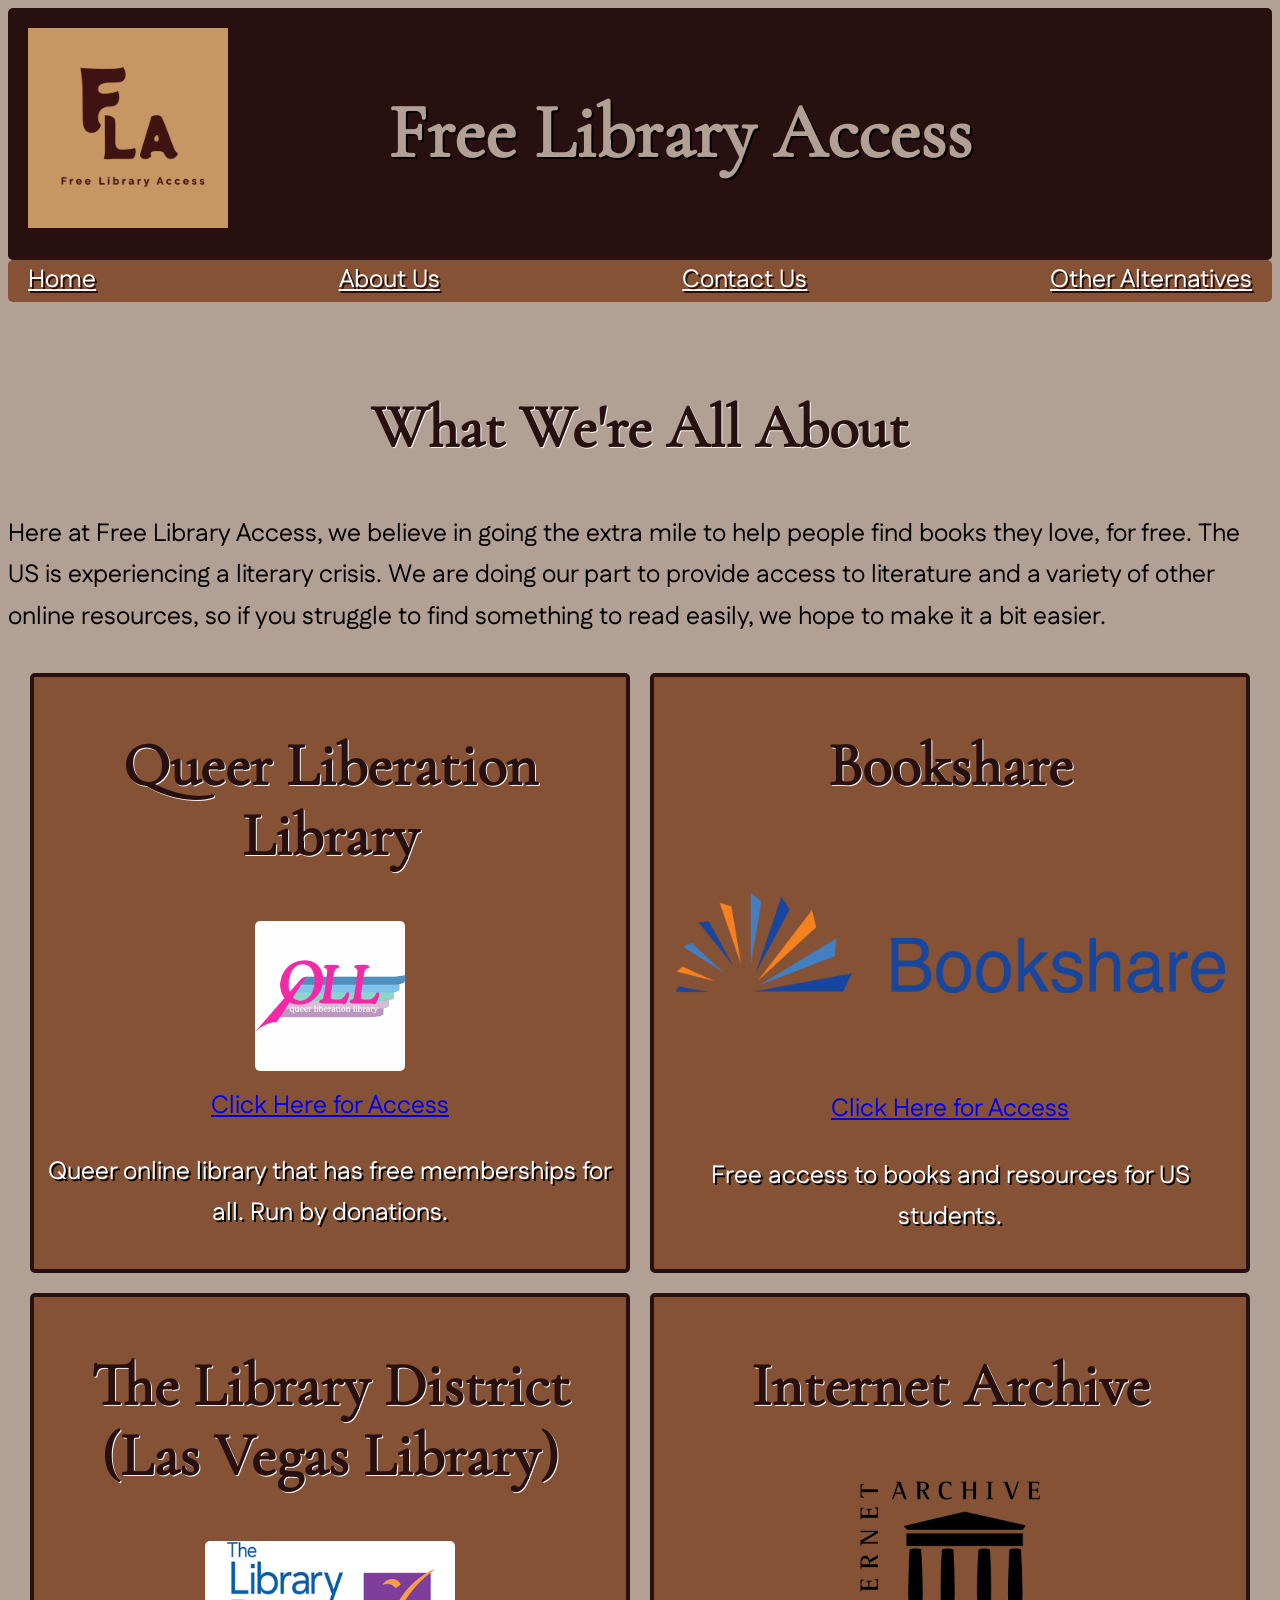
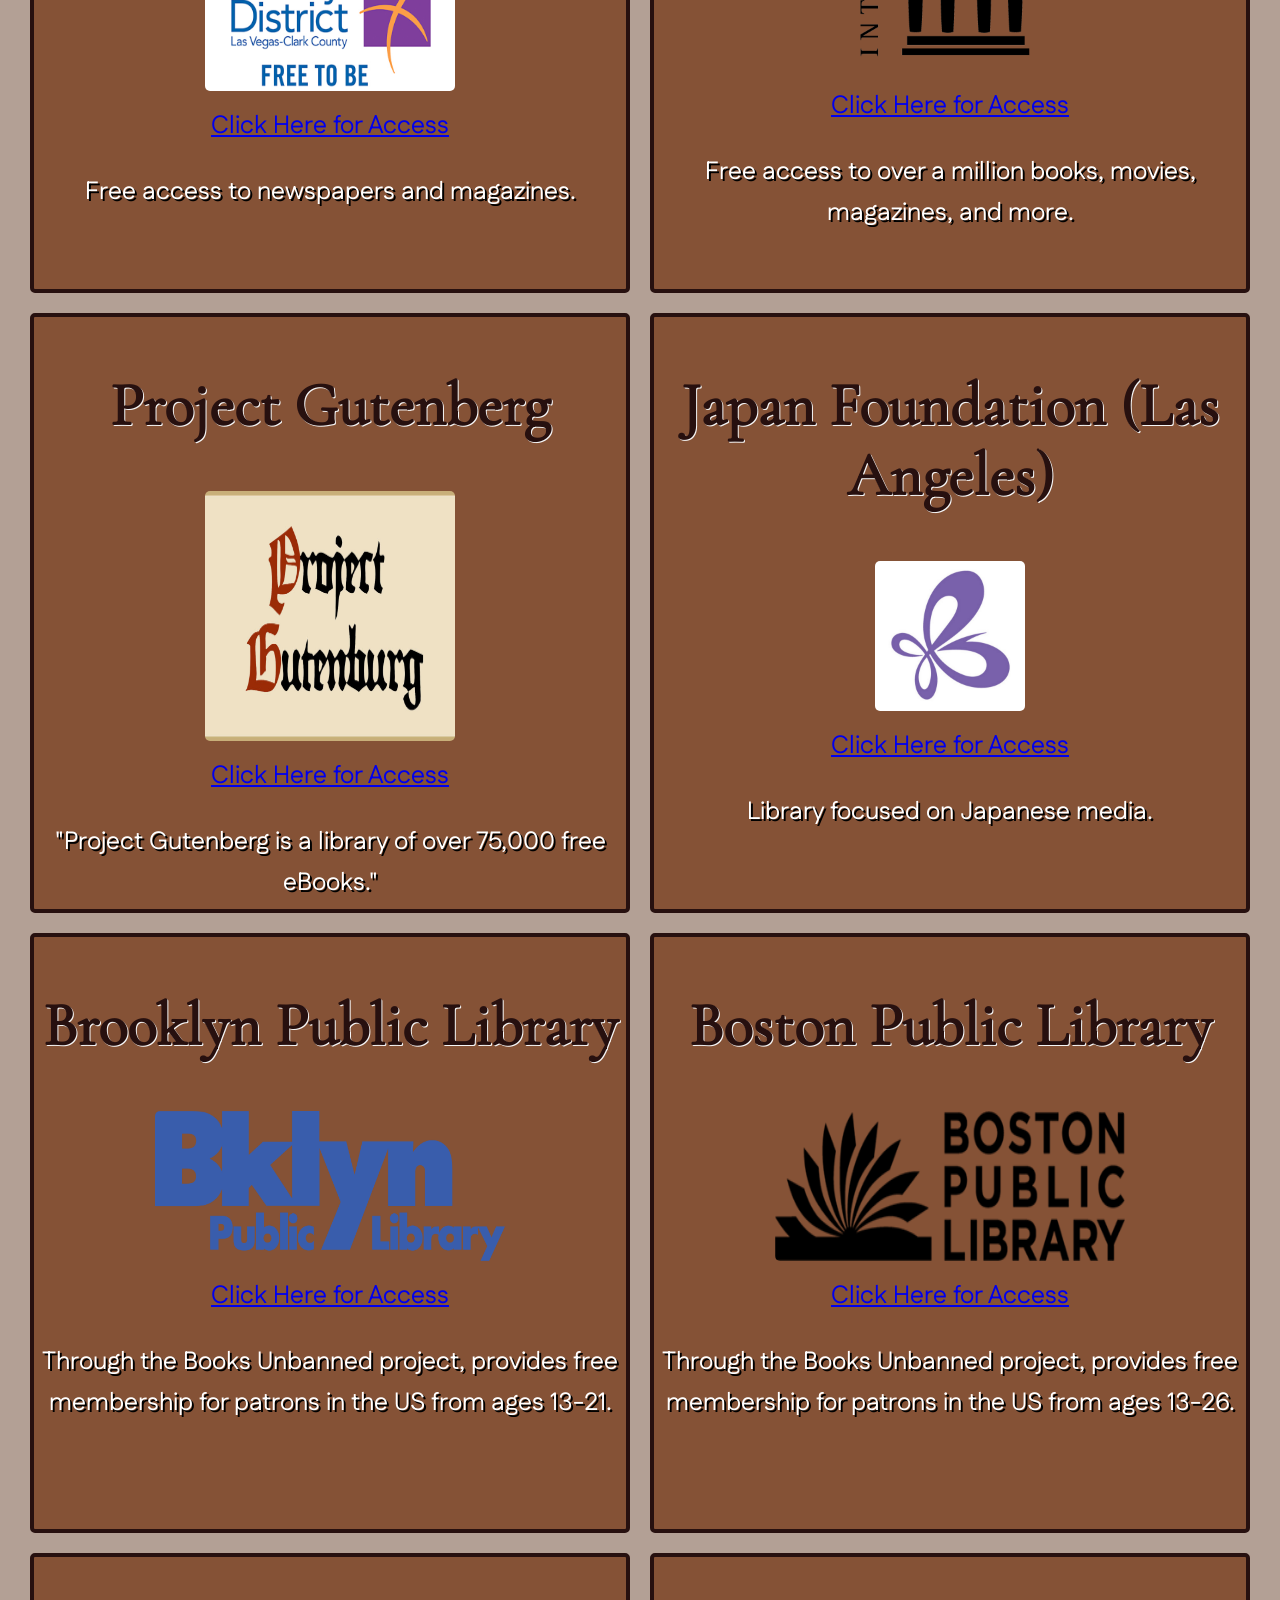
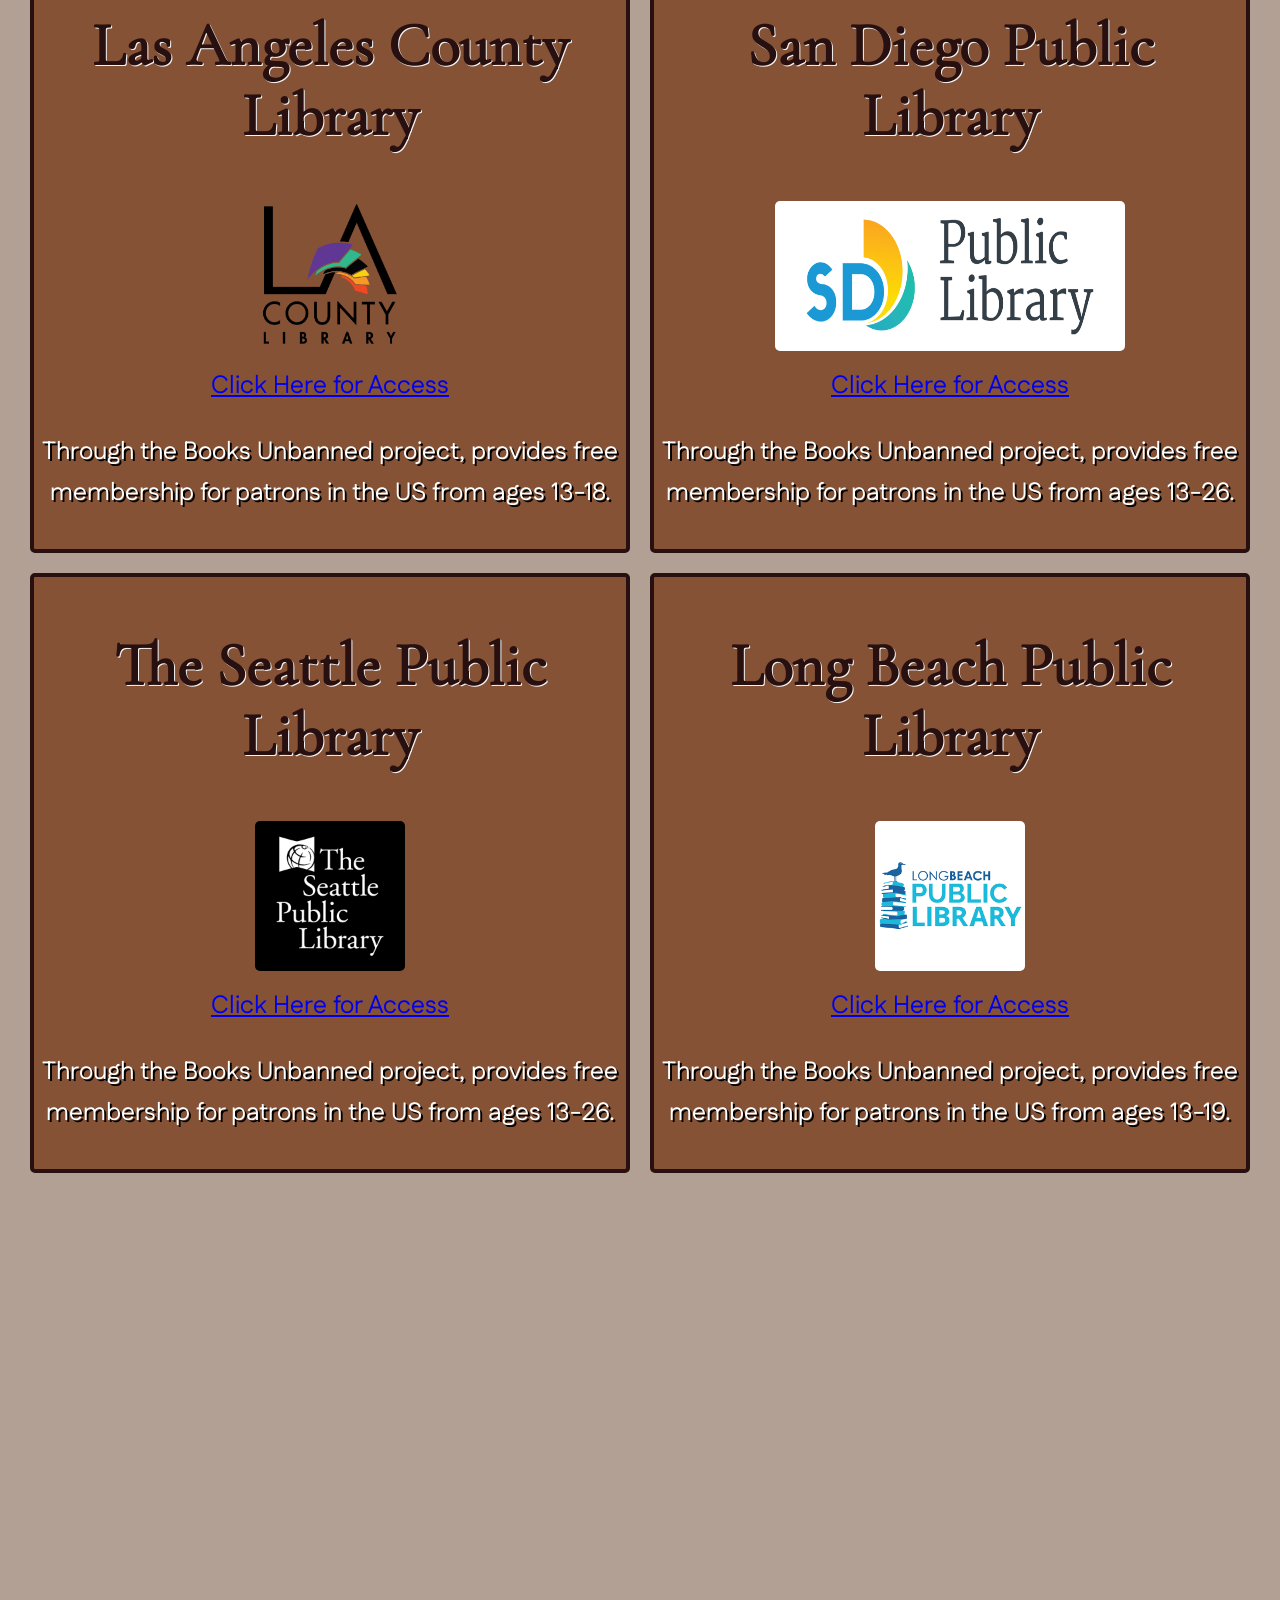
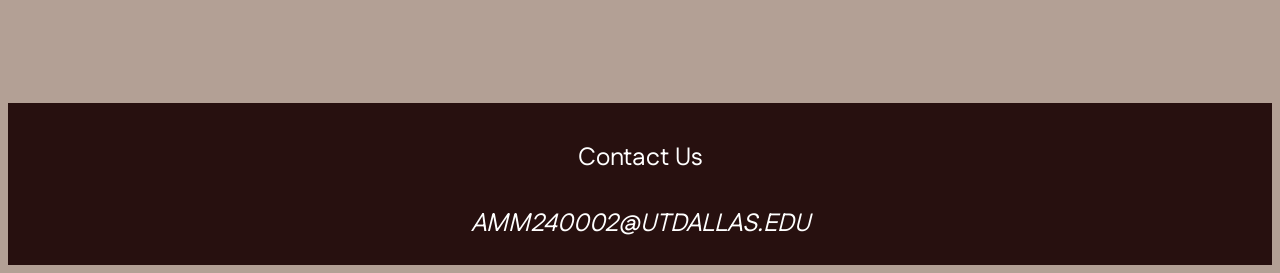
<file: final-project/index.html>
<!doctype html>
<html lang="en">
<head>
  <meta charset="utf-8">
  <meta name="viewport" content="width=device-width, initial-scale=1.0">
  <title>Home - Free Library Access</title>
  <link rel="stylesheet" href="styles.css">
</head>

<body>



 <header>

<div class="logo"><img src="images/logo.png" alt="Company Logo" width="200" height="200"></div>

<h1>Free Library Access</h1>

</header>

<div class="button">
  <a class="button button-primary" href="index.html">Home</a>
  <a class="button" href="about/about.html">About Us</a>
  <a class="button" href="contact/contact.html">Contact Us</a>
  <a class="button" href="alt/alternatives.html">Other Alternatives</a>
</div>


<br>


<h2>What We're All About</h2>

<p>Here at Free Library Access, we believe in going the extra mile to help people find books they love, for free. The US is experiencing a literary crisis. We are doing our part to provide access to literature and a variety of other online resources, so if you struggle to find something to read easily, we hope to make it a bit easier.</p>



<div class="gridContainer">

    <div class="box 1">

      <h2>Queer Liberation Library</h2>

      <img src="images/qll.webp" alt="qll" height="150px" width="150px">

      <br>

      <a href="https://www.queerliberationlibrary.org/">Click Here for Access</a>

<p>Queer online library that has free memberships for all. Run by donations.</p>
    </div>

    <div class="box 2">

      <h2>Bookshare</h2> 

      <br>

 <img src="images/bookshare.png" alt="book" height="100px" width="550px">

      <br>
      <br>
      <br>

<a href="https://www.bookshare.org/global">Click Here for Access</a>

<br>
<p>Free access to books and resources for US students.</p>
    </div>


    <div class="box 3">

      <h2>The Library District (Las Vegas Library)</h2> 

<img src="images/vegas.jpg" alt="vegas" height="150px" width="250px">
      <br>

<a href="https://thelibrarydistrict.org/ecard/">Click Here for Access</a>

<p>Free access to newspapers and magazines.</p>
    </div>

    <div class="box 4">

      <h2>Internet Archive</h2> 

<img src="images/archive.png" alt="archive" height="200px" width="200px">
      <br>

      <a href="https://archive.org/">Click Here for Access</a>

<p>Free access to over a million books, movies, magazines, and more.</p>
    </div>


    <div class="box 5">

      <h2>Project Gutenberg</h2> 

<img src="images/guten.jpg" alt="guten" height="250px" width="250px">

      <br>

      <a href="https://www.gutenberg.org/">Click Here for Access</a>

<p>"Project Gutenberg is a library of over 75,000 free eBooks."</p>

    </div>


    <div class="box 6">

      <h2>Japan Foundation (Las Angeles)</h2> 

<img src="images/japan.jpg" alt="japan" height="150px" width="150px">

      <br>

      <a href="https://www.jflalc.org/libby">Click Here for Access</a>

<p>Library focused on Japanese media.</p>
    </div>    

     <div class="box 7">

      <h2>Brooklyn Public Library</h2> 

<img src="images/brook.png" alt="brook" height="150px" width="350px">

      <br>

      <a href="https://www.bklynlibrary.org/books-unbanned/get-a-card">Click Here for Access</a>

<p>Through the Books Unbanned project, provides free membership for patrons in the US from ages 13-21.</p>
    </div> 

     <div class="box 8">

      <h2>Boston Public Library</h2> 

<img src="images/boston.png" alt="boston" height="150px" width="350px">

      <br>

      <a href="https://www.bpl.org/books-unbanned/">Click Here for Access</a>

<p>Through the Books Unbanned project, provides free membership for patrons in the US from ages 13-26.</p>
    </div> 

     <div class="box 9">

      <h2>Las Angeles County Library</h2> 

<img src="images/la.png" alt="la" height="150px" width="150px">


      <br>

      <a href="https://lacountylibrary.org/books-unbanned/">Click Here for Access</a>

<p>Through the Books Unbanned project, provides free membership for patrons in the US from ages 13-18.</p>
    </div> 

     <div class="box 10">

      <h2>San Diego Public Library</h2>

      <img src="images/san.png" alt="san" height="150px" width="350px">

       <br>

      <a href="https://www.sandiego.gov/public-library/booksunbanned">Click Here for Access</a>

<p>Through the Books Unbanned project, provides free membership for patrons in the US from ages 13-26.</p>
    </div> 

     <div class="box 11">

      <h2>The Seattle Public Library</h2> 

      <img src="images/seattle.png" alt="seattle" height="150px" width="150px">

      <br>

      <a href="https://www.spl.org/programs-and-services/teens/books-unbanned">Click Here for Access</a>

<p>Through the Books Unbanned project, provides free membership for patrons in the US from ages 13-26.</p>
    </div> 

     <div class="box 12">

      <h2>Long Beach Public Library</h2> 

      <img src="images/long.png" alt="long" height="150px" width="150px">


      <br>

      <a href="https://www.longbeach.gov/library/borrow/books-unbanned/">Click Here for Access</a>

<p>Through the Books Unbanned project, provides free membership for patrons in the US from ages 13-19.</p>
    </div> 
</div>


<footer>
     <p>Contact Us</p>
    <address>AMM240002@UTDALLAS.EDU</address>
</footer>

</body>

</html>
</file>
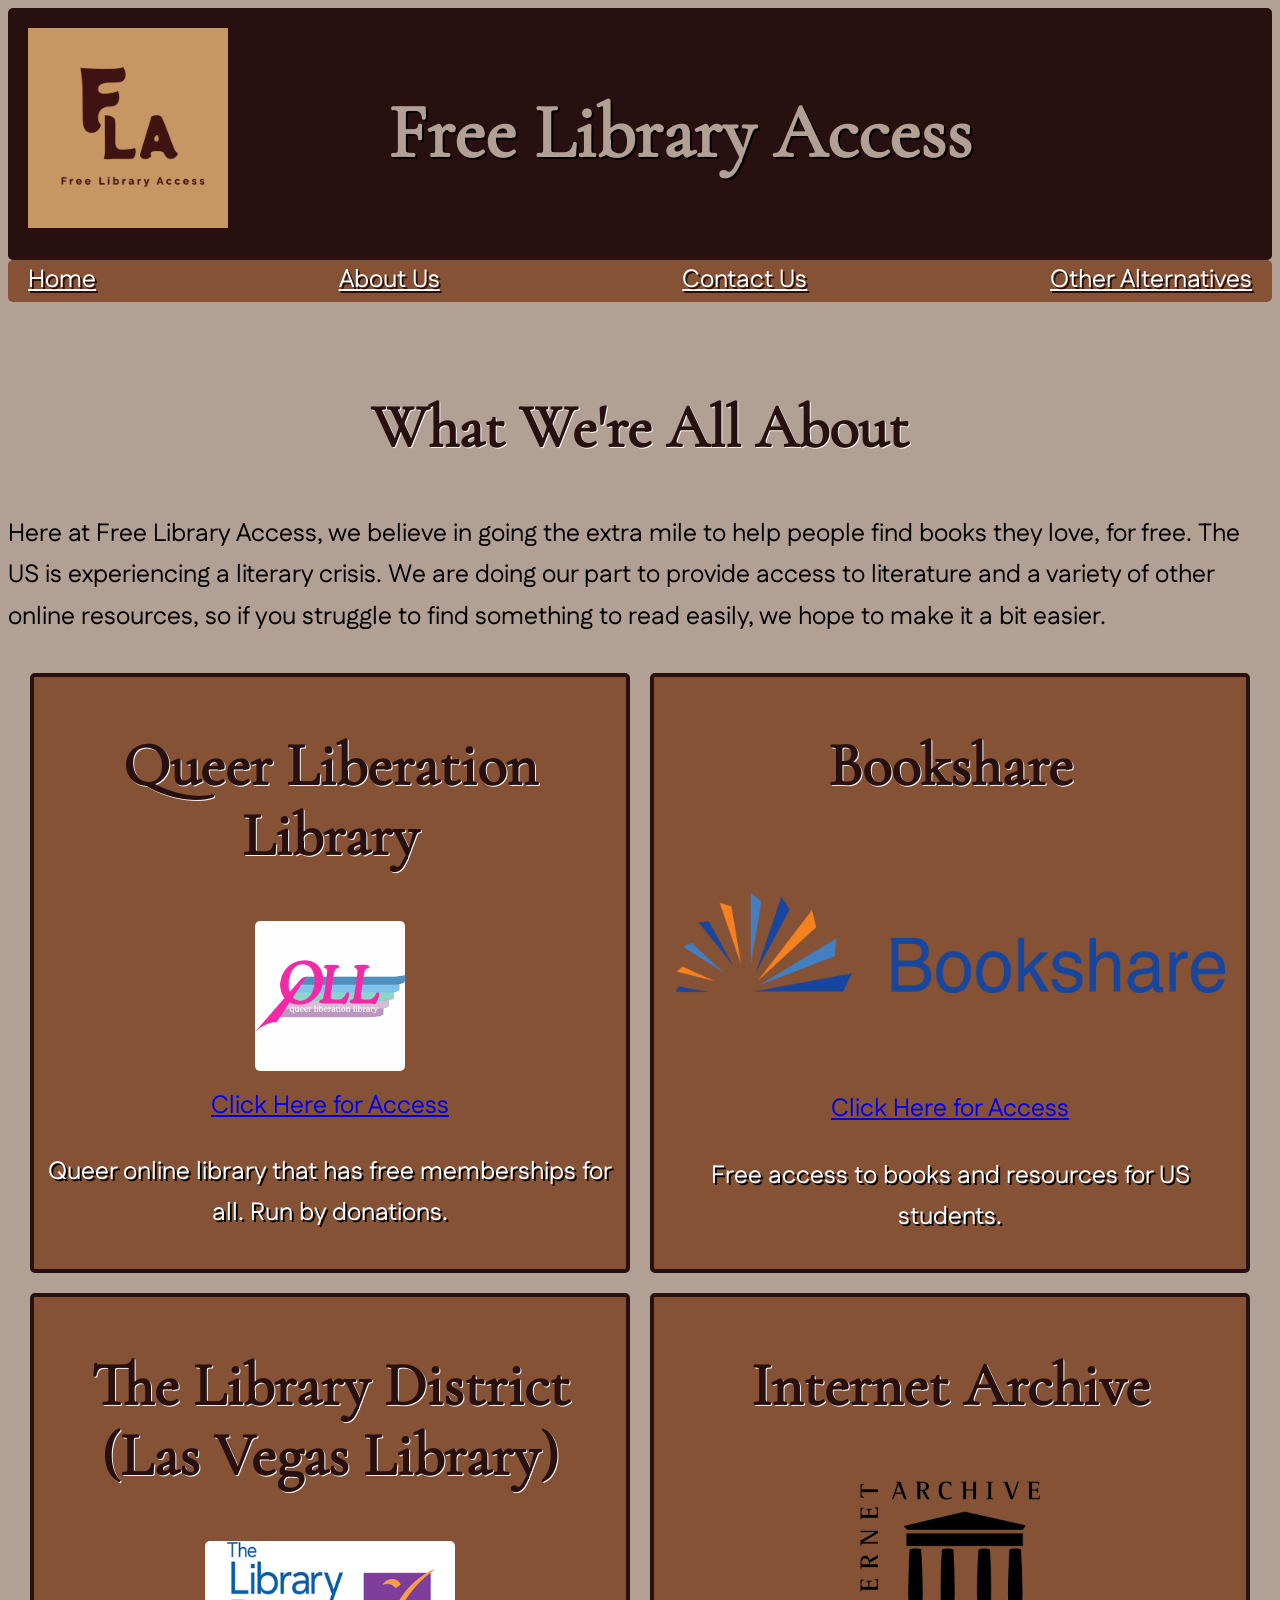
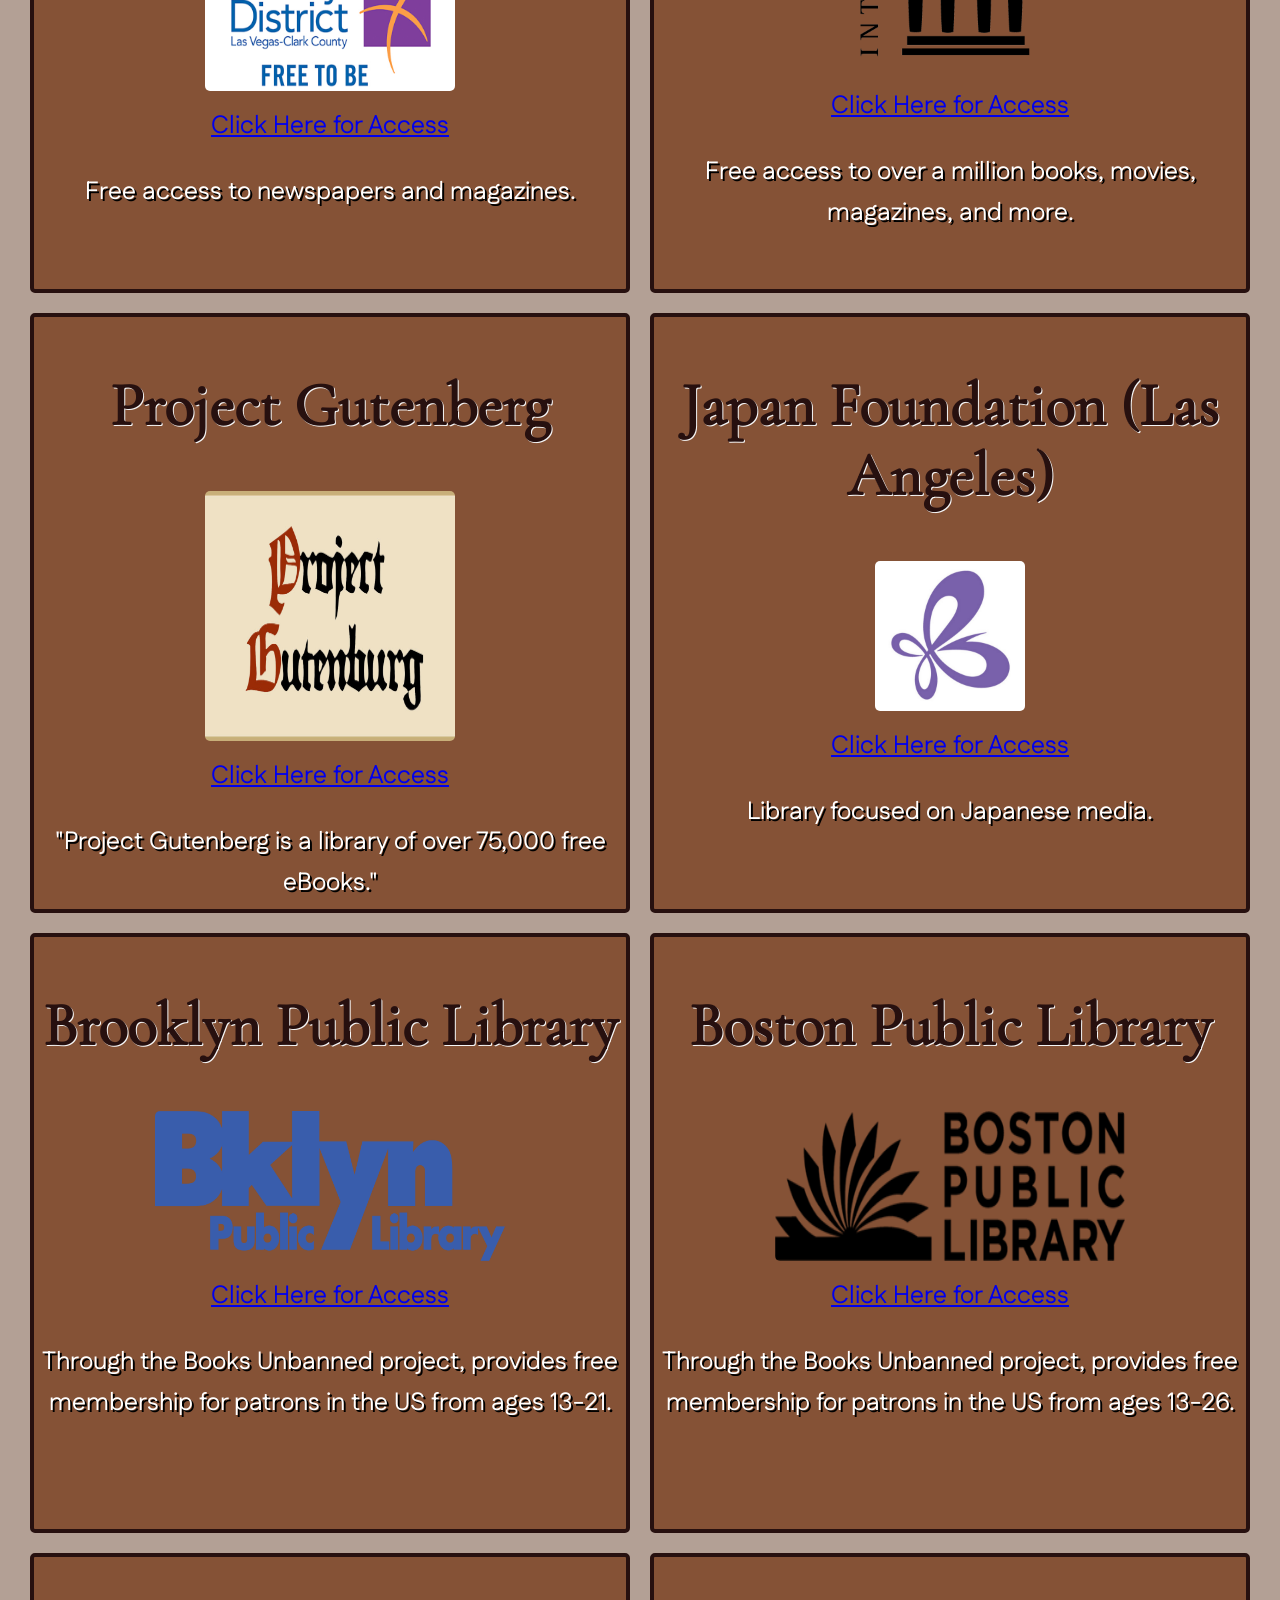
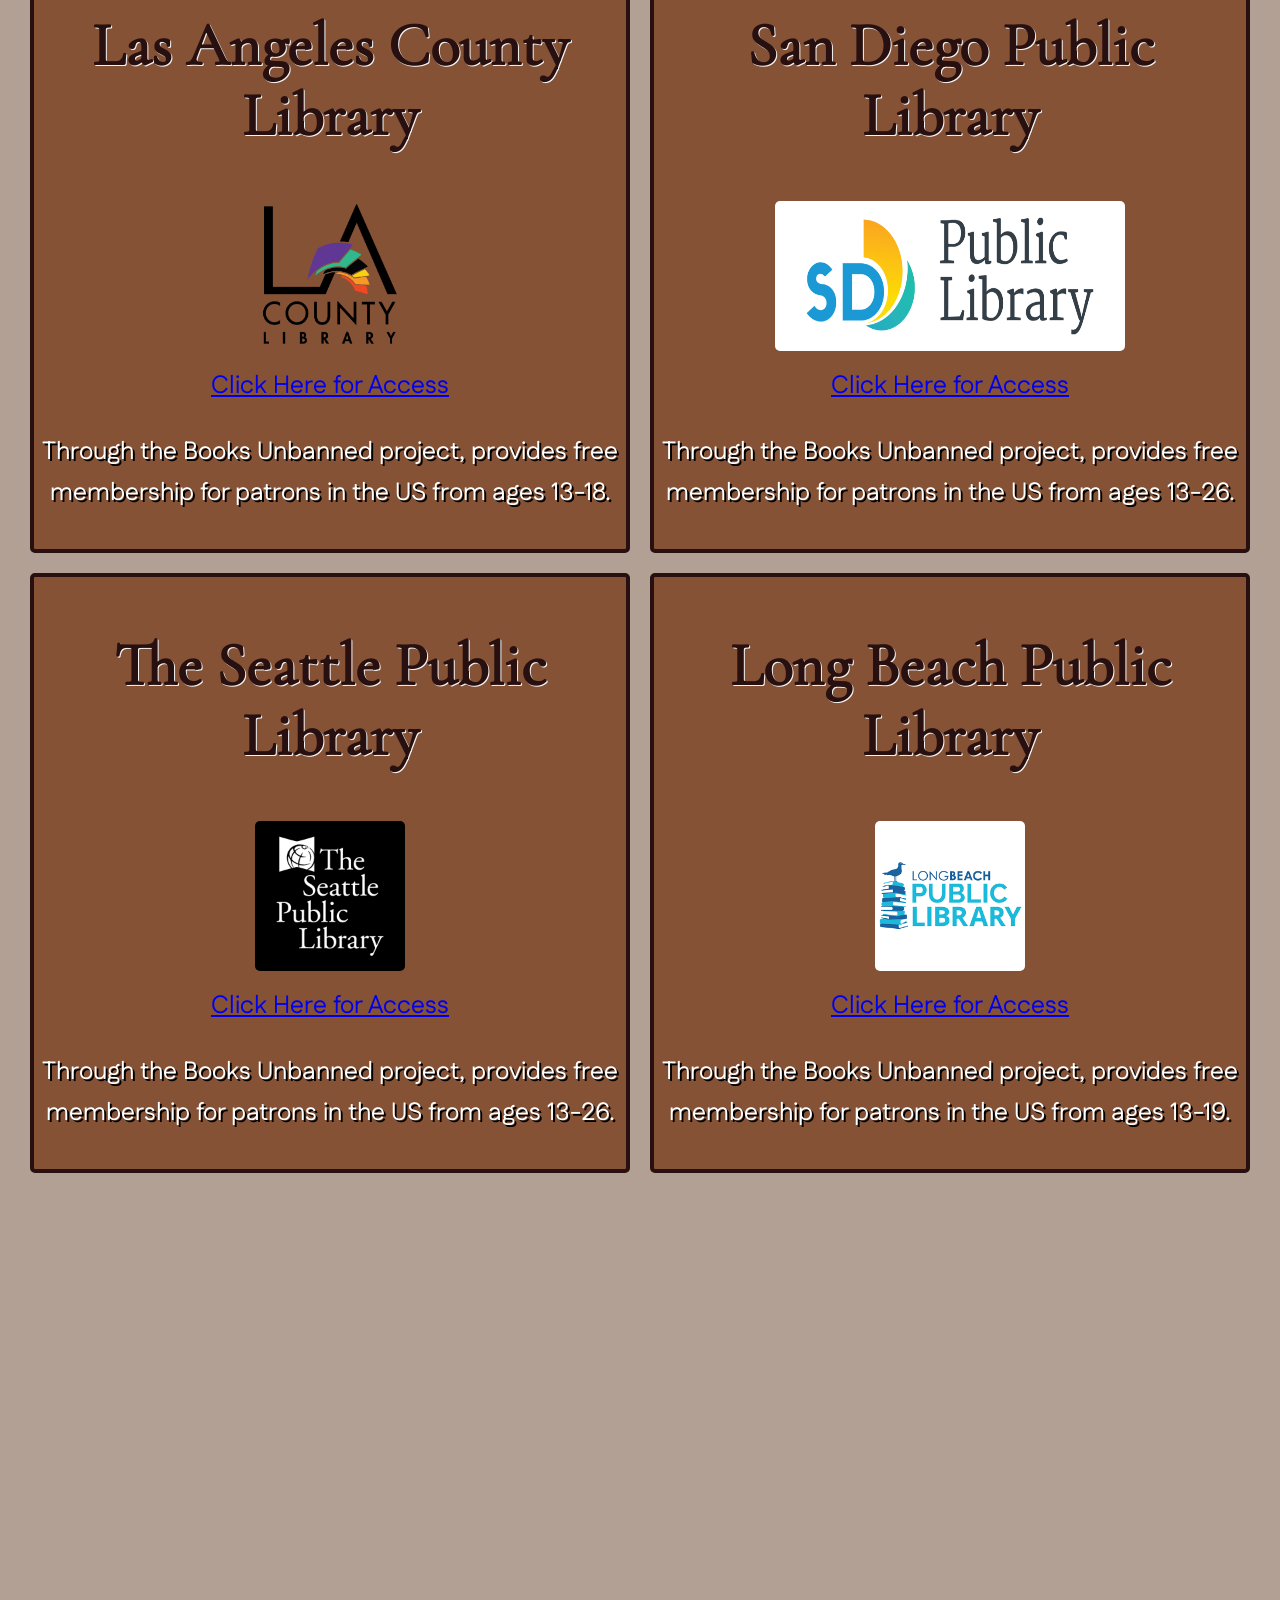
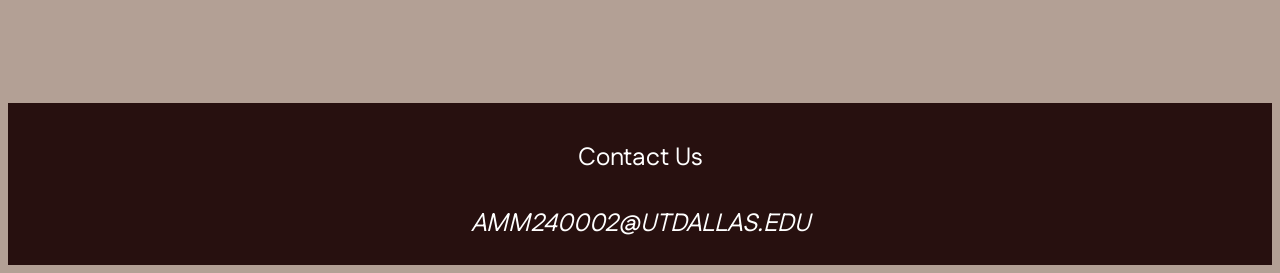
<file: final-project/homepage.html>
<!doctype html>
<html lang="en">
<head>
  <meta charset="utf-8">
  <meta name="viewport" content="width=device-width, initial-scale=1.0">
  <title>Home - Free Library Access</title>
  <link rel="stylesheet" href="styles.css">
</head>

<body>



 <header>

<div class="logo"><img src="images/logo.png" alt="Company Logo" width="200" height="200"></div>

<h1>Free Library Access</h1>

</header>

<div class="button">
      <a class="button button-primary" href="file:///Users/aimee/Downloads/final-project/homepage.html#">Home</a>
      <a class="button" href="file:///Users/aimee/Downloads/final-project/About/about.html">About Us</a>
      <a class="button" href="file:///Users/aimee/Downloads/final-project/Contact/contact.html">Contact Us</a>
      <a class="button" href="file:///Users/aimee/Downloads/final-project/Alt/alternatives.html">Other Alternatives</a>
</div>


<br>


<h2>What We're All About</h2>

<p>Here at Free Library Access, we believe in going the extra mile to help people find books they love, for free. The US is experiencing a literary crisis. We are doing our part to provide access to literature and a variety of other online resources, so if you struggle to find something to read easily, we hope to make it a bit easier.</p>



<div class="gridContainer">

    <div class="box 1">

      <h2>Queer Liberation Library</h2>

      <img src="images/qll.webp" alt="qll" height="150px" width="150px">

      <br>

      <a href="https://www.queerliberationlibrary.org/">Click Here for Access</a>

<p>Queer online library that has free memberships for all. Run by donations.</p>
    </div>

    <div class="box 2">

      <h2>Bookshare</h2> 

      <br>

 <img src="images/bookshare.png" alt="book" height="100px" width="550px">

      <br>
      <br>
      <br>

<a href="https://www.bookshare.org/global">Click Here for Access</a>

<br>
<p>Free access to books and resources for US students.</p>
    </div>


    <div class="box 3">

      <h2>The Library District (Las Vegas Library)</h2> 

<img src="images/vegas.jpg" alt="vegas" height="150px" width="250px">
      <br>

<a href="https://thelibrarydistrict.org/ecard/">Click Here for Access</a>

<p>Free access to newspapers and magazines.</p>
    </div>

    <div class="box 4">

      <h2>Internet Archive</h2> 

<img src="images/archive.png" alt="archive" height="200px" width="200px">
      <br>

      <a href="https://archive.org/">Click Here for Access</a>

<p>Free access to over a million books, movies, magazines, and more.</p>
    </div>


    <div class="box 5">

      <h2>Project Gutenberg</h2> 

<img src="images/guten.jpg" alt="guten" height="250px" width="250px">

      <br>

      <a href="https://www.gutenberg.org/">Click Here for Access</a>

<p>"Project Gutenberg is a library of over 75,000 free eBooks."</p>

    </div>


    <div class="box 6">

      <h2>Japan Foundation (Las Angeles)</h2> 

<img src="images/japan.jpg" alt="japan" height="150px" width="150px">

      <br>

      <a href="https://www.jflalc.org/libby">Click Here for Access</a>

<p>Library focused on Japanese media.</p>
    </div>    

     <div class="box 7">

      <h2>Brooklyn Public Library</h2> 

<img src="images/brook.png" alt="brook" height="150px" width="350px">

      <br>

      <a href="https://www.bklynlibrary.org/books-unbanned/get-a-card">Click Here for Access</a>

<p>Through the Books Unbanned project, provides free membership for patrons in the US from ages 13-21.</p>
    </div> 

     <div class="box 8">

      <h2>Boston Public Library</h2> 

<img src="images/boston.png" alt="boston" height="150px" width="350px">

      <br>

      <a href="https://www.bpl.org/books-unbanned/">Click Here for Access</a>

<p>Through the Books Unbanned project, provides free membership for patrons in the US from ages 13-26.</p>
    </div> 

     <div class="box 9">

      <h2>Las Angeles County Library</h2> 

<img src="images/la.png" alt="la" height="150px" width="150px">


      <br>

      <a href="https://lacountylibrary.org/books-unbanned/">Click Here for Access</a>

<p>Through the Books Unbanned project, provides free membership for patrons in the US from ages 13-18.</p>
    </div> 

     <div class="box 10">

      <h2>San Diego Public Library</h2>

      <img src="images/san.png" alt="san" height="150px" width="350px">

       <br>

      <a href="https://www.sandiego.gov/public-library/booksunbanned">Click Here for Access</a>

<p>Through the Books Unbanned project, provides free membership for patrons in the US from ages 13-26.</p>
    </div> 

     <div class="box 11">

      <h2>The Seattle Public Library</h2> 

      <img src="images/seattle.png" alt="seattle" height="150px" width="150px">

      <br>

      <a href="https://www.spl.org/programs-and-services/teens/books-unbanned">Click Here for Access</a>

<p>Through the Books Unbanned project, provides free membership for patrons in the US from ages 13-26.</p>
    </div> 

     <div class="box 12">

      <h2>Long Beach Public Library</h2> 

      <img src="images/long.png" alt="long" height="150px" width="150px">


      <br>

      <a href="https://www.longbeach.gov/library/borrow/books-unbanned/">Click Here for Access</a>

<p>Through the Books Unbanned project, provides free membership for patrons in the US from ages 13-19.</p>
    </div> 
</div>


<footer>
     <p>Contact Us</p>
    <address>AMM240002@UTDALLAS.EDU</address>
</footer>

</body>

</html>
</file>
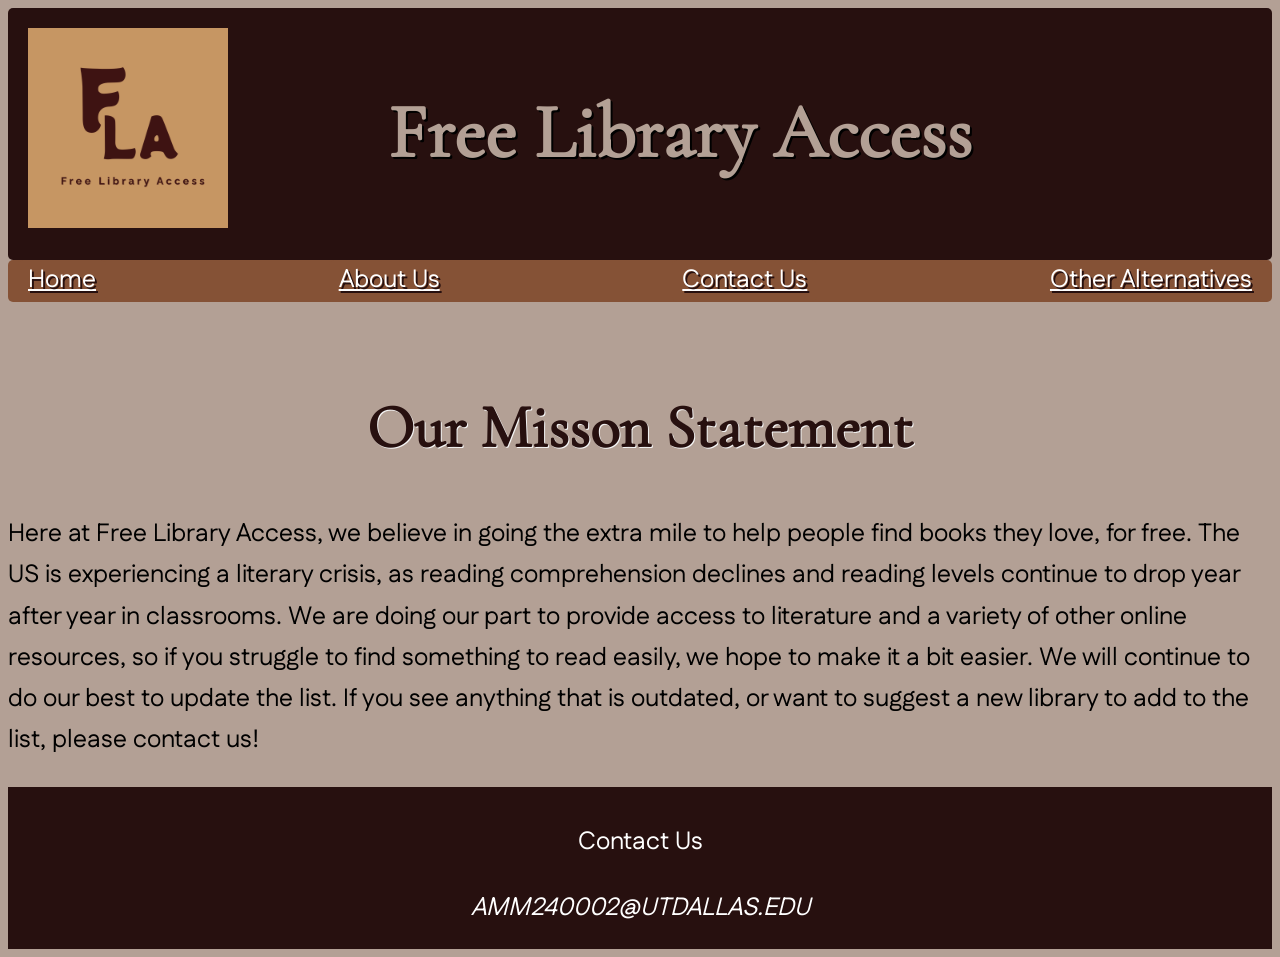
<file: final-project/About/about.html>
<!doctype html>
<html lang="en">
<head>
  <meta charset="utf-8">
  <meta name="viewport" content="width=device-width, initial-scale=1.0">
  <title>About Us - Free Library Access</title>
  <link rel="stylesheet" href="styles.css">
</head>

<body>



 <header>

<div class="logo"><img src="../images/logo.png" alt="Company Logo" width="200" height="200"></div>

<h1>Free Library Access</h1>

</header>

<div class="button">
  <a class="button button-primary" href="../index.html">Home</a>
  <a class="button" href="../about/about.html">About Us</a>
  <a class="button" href="../contact/contact.html">Contact Us</a>
  <a class="button" href="../alt/alternatives.html">Other Alternatives</a>
</div>


<br>

<h2>Our Misson Statement</h2>

<p>Here at Free Library Access, we believe in going the extra mile to help people find books they love, for free. The US is experiencing a literary crisis, as reading comprehension declines and reading levels continue to drop year after year in classrooms. We are doing our part to provide access to literature and a variety of other online resources, so if you struggle to find something to read easily, we hope to make it a bit easier. We will continue to do our best to update the list. If you see anything that is outdated, or want to suggest a new library to add to the list, please contact us!</p>



<footer>
     <p>Contact Us</p>
    <address>AMM240002@UTDALLAS.EDU</address>
</footer>

</body>

</html>
</file>
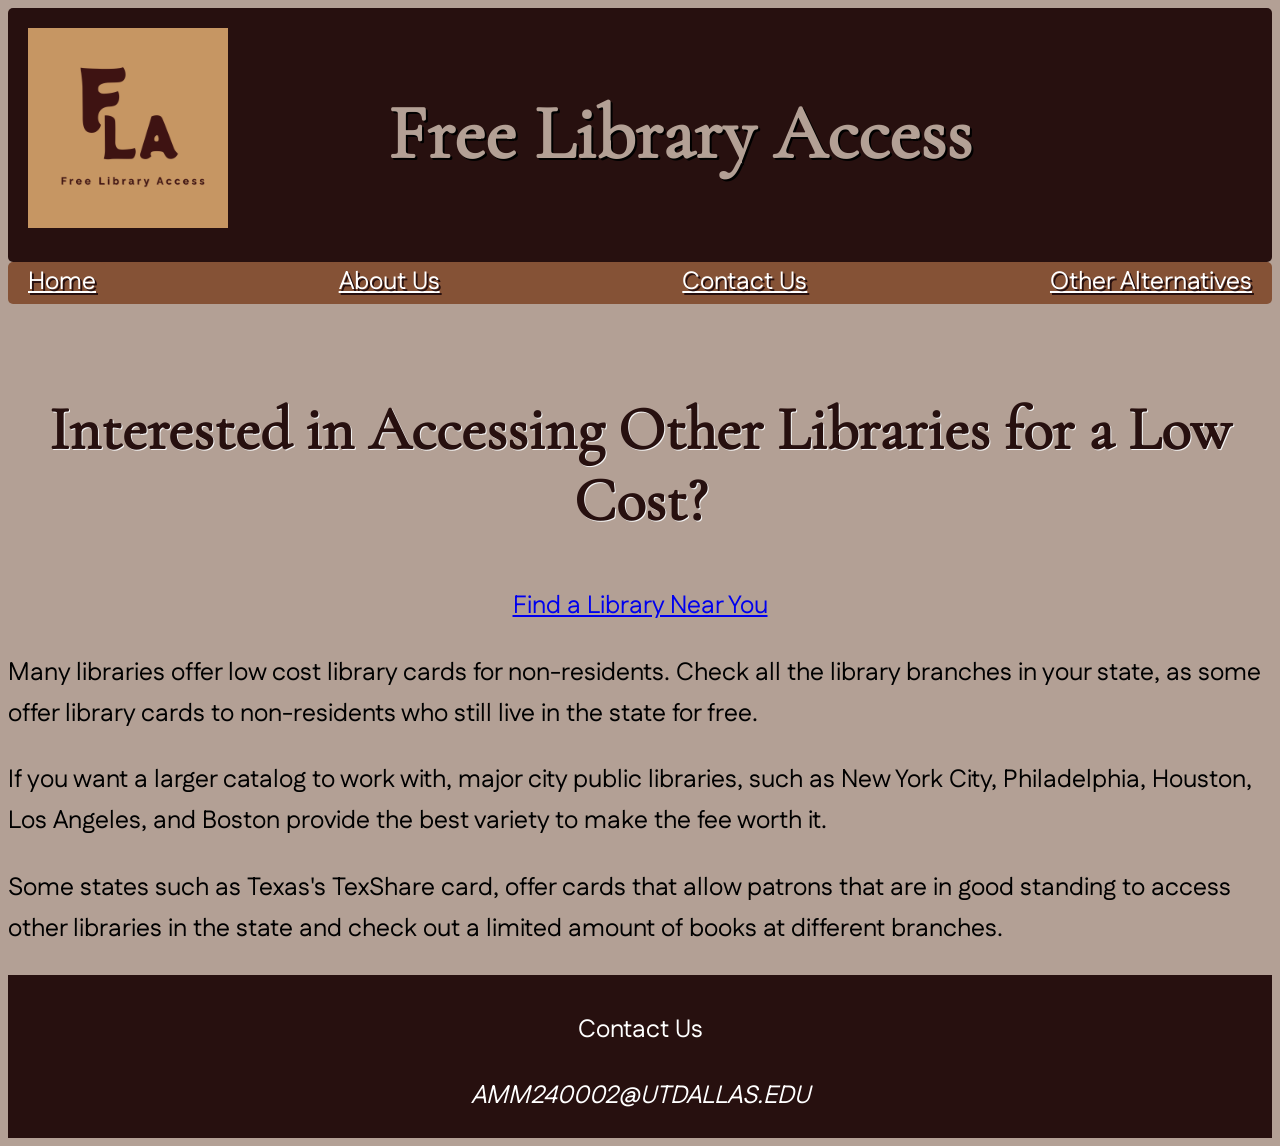
<file: final-project/Alt/alternatives.html>
<!doctype html>
<html lang="en">
<head>
  <meta charset="utf-8">
  <meta name="viewport" content="width=device-width, initial-scale=1.0">
  <title>Alternatives - Free Library Access</title>
  <link rel="stylesheet" href="styles.css">
</head>

<body>



 <header>

<div class="logo"><img src="../images/logo.png" alt="Company Logo" width="200" height="200"></div>

<h1>Free Library Access</h1>

</header>

<div class="button">
  <a class="button button-primary" href="../index.html">Home</a> 
  <a class="button" href="../about/about.html">About Us</a>
  <a class="button" href="../contact/contact.html">Contact Us</a>
  <a class="button" href="../alt/alternatives.html">Other Alternatives</a>
</div>


<br>


<h2>Interested in Accessing Other Libraries for a Low Cost?</h2>

<p id="special"><a href="https://www.usa.gov/libraries-and-archives">Find a Library Near You</a></p>

<p>Many libraries offer low cost library cards for non-residents. Check all the library branches in your state, as some offer library cards to non-residents who still live in the state for free.</p>

<p>If you want a larger catalog to work with, major city public libraries, such as New York City, Philadelphia, Houston, Los Angeles, and Boston provide the best variety to make the fee worth it. </p>

<p>Some states such as Texas's TexShare card, offer cards that allow patrons that are in good standing to access other libraries in the state and check out a limited amount of books at different branches.  </p>




<footer>
     <p>Contact Us</p>
    <address>AMM240002@UTDALLAS.EDU</address>
</footer>

</body>

</html>
</file>
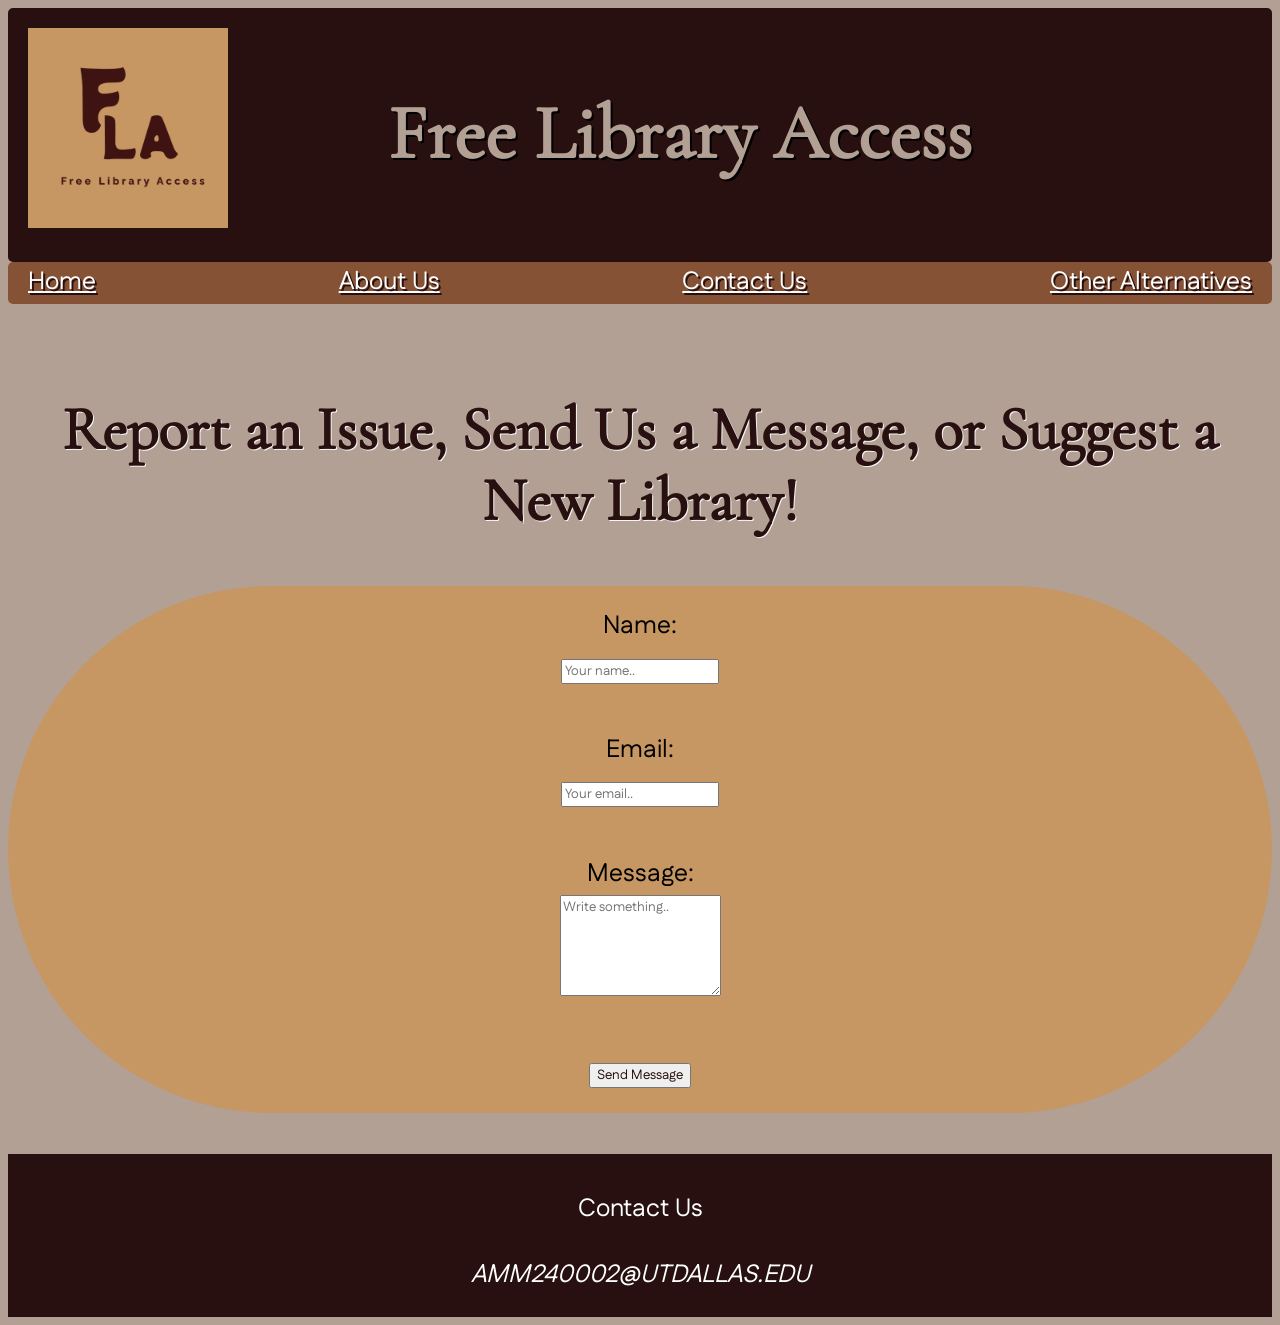
<file: final-project/Contact/contact.html>
<!doctype html>
<html lang="en">
<head>
  <meta charset="utf-8">
  <meta name="viewport" content="width=device-width, initial-scale=1.0">
  <title>Contact Us - Free Library Access</title>
  <link rel="stylesheet" href="styles.css">
</head>

<body>



 <header>

<div class="logo"><img src="../images/logo.png" alt="Company Logo" width="200" height="200"></div>

<h1>Free Library Access</h1>

</header>
  
<div class="button">
  <a class="button button-primary" href="../index.html">Home</a>
  <a class="button" href="../about/about.html">About Us</a>
  <a class="button" href="../contact/contact.html">Contact Us</a>
  <a class="button" href="../alt/alternatives.html">Other Alternatives</a>
</div>

<br>

<h2>Report an Issue, Send Us a Message, or Suggest a New Library!</h2>


<div class="container">
  <form action="YOUR_ENDPOINT_URL" method="POST">
    <label for="name">Name:</label><br>
    <input type="text" id="name" name="name" placeholder="Your name.." required><br><br>
    <label for="email">Email:</label><br>
    <input type="email" id="email" name="email" placeholder="Your email.." required><br><br>
    <label for="message">Message:</label><br>
    <textarea id="message" name="message" rows="5" placeholder="Write something.." required></textarea><br><br>
    <input type="submit" value="Send Message">
  </form>
</div>

<br>







<footer>
     <p>Contact Us</p>
    <address>AMM240002@UTDALLAS.EDU</address>
</footer>

</body>

</html>
</file>
<file: final-project/styles.css>
/* fustat-regular - latin */
@font-face {
  font-display: swap; /* Check https://developer.mozilla.org/en-US/docs/Web/CSS/@font-face/font-display for other options. */
  font-family: 'Fustat';
  font-style: normal;
  font-weight: 400;
  src: url('fonts/fustat-v4-latin-regular.woff2') format('woff2'); /* Chrome 36+, Opera 23+, Firefox 39+, Safari 12+, iOS 10+ */
}

/* cormorant-garamond-regular - latin */
@font-face {
  font-display: swap; /* Check https://developer.mozilla.org/en-US/docs/Web/CSS/@font-face/font-display for other options. */
  font-family: 'Cormorant Garamond';
  font-style: normal;
  font-weight: 400;
  src: url('fonts/cormorant-garamond-v21-latin-regular.woff2') format('woff2'); /* Chrome 36+, Opera 23+, Firefox 39+, Safari 12+, iOS 10+ */
}



html {font-size: 25px;
  min-height: 100vh;
}

body {
  font-family: 'Open Sans', sans-serif;
  font-weight: false;
  line-height: 1.65;
  background-color: #B3A095;
  min-height: 100vh;
  position: relative;
}

h2 {
  text-align: center;
  color: #27100F;
  text-shadow: 1px 1px whitesmoke;
}

p, ul, address, a {
  font-size: 1em;
  font-family: 'Fustat';
}

h3 {
  text-align: center;
  color: #27100F;
}

h1,
h2,
h3,
h4,
h5 {
  font-family: 'Cormorant Garamond', sans-serif;
  font-weight: true;
  line-height: 1.15;
}

h1,
.text-size-h1 {
  font-family: 'Cormorant Garamond', sans-serif;
  font-weight: 700;
  margin-top: 0;
  font-size: 3.05em;
  color: #B3A095;
  padding-left: 160px;
  padding-top: 50px;
  text-shadow: 2px 2px black;
}

h2,
.text-size-h2 { font-size: 2.44em; }

h3,
.text-size-h3 { font-size: 1.95em; }

h4,
.text-size-h4 { font-size: 1.56em; }

h5,
.text-size-h5 { font-size: 1.25em; }

.text-caption { font-size: 0.8em; }

small,
.text-small {
  font-size: 0.64em;
}

header {
  display: flex;
  align-items: center;
  background-color: #27100F;
  color: white;
  padding: 20px;
  border-radius: 5px; 
}

.logo {
  float: left;
}

.button {
  display: flex;
  justify-content: space-between;
  padding-left: 10px;
  padding-right: 10px;
  font-size: 1em;
  border-radius: 5px;
  color: white;
  background: #855236;
  text-shadow: 2px 2px #27100F;
  font-family: 'Fustat';
 }

a {
  text-shadow: none;
  font-family: 'Fustat';
}


/* CSS Grid Container */
.gridContainer {
  display: grid;
  padding: 20px;
  row-gap: 20px;
  column-gap: 20px;
  grid-template-columns: repeat(auto-fit, 600px);
  grid-template-rows: repeat(12, 600px);
  padding: 10px;
  justify-content: center;
}


/* CSS Grid Items */

.box {
  background-color: #855236;
  color: white;
  text-shadow: 2px 2px black;
  padding: 3px;
  border-radius: 5px;
  border: 4px #27100F solid;
  text-align: center;

}

footer {
  padding: 10px 10px 20px 10px;
  background-color: #27100F;
  text-align: center;
  color: white;
}

.gridContainer img {
  border-radius: 5px;
  align-content: center;

}
</file>
<file: final-project/About/styles.css>
/* fustat-regular - latin */
@font-face {
  font-display: swap; /* Check https://developer.mozilla.org/en-US/docs/Web/CSS/@font-face/font-display for other options. */
  font-family: 'Fustat';
  font-style: normal;
  font-weight: 400;
  src: url('../fonts/fustat-v4-latin-regular.woff2') format('woff2'); /* Chrome 36+, Opera 23+, Firefox 39+, Safari 12+, iOS 10+ */
}

/* cormorant-garamond-regular - latin */
@font-face {
  font-display: swap; /* Check https://developer.mozilla.org/en-US/docs/Web/CSS/@font-face/font-display for other options. */
  font-family: 'Cormorant Garamond';
  font-style: normal;
  font-weight: 400;
  src: url('../fonts/cormorant-garamond-v21-latin-regular.woff2') format('woff2'); /* Chrome 36+, Opera 23+, Firefox 39+, Safari 12+, iOS 10+ */
}



html {font-size: 25px;
  min-height: 100vh;
}

body {
  font-family: 'Open Sans', sans-serif;
  font-weight: false;
  line-height: 1.65;
  background-color: #B3A095;
  min-height: 100vh;
  position: relative;


}

p, ul, address, a {
  font-size: 1em;
  font-family: 'Fustat';
}


h2 {
  text-align: center;
  color: #27100F;
  text-shadow: 1px 1px whitesmoke;
}

h3 {
  text-align: center;
  text-color: #27100F;
}

h1,
h2,
h3,
h4,
h5 {
  font-family: 'Cormorant Garamond', sans-serif;
  font-weight: true;
  line-height: 1.15;
}

h1,
.text-size-h1 {
  font-family: 'Cormorant Garamond', sans-serif;
  font-weight: 700;
  margin-top: 0;
  font-size: 3.05em;
  color: #B3A095;
  padding-left: 160px;
  padding-top: 50px;
  text-shadow: 2px 2px black;
}



h2,
.text-size-h2 { font-size: 2.44em; }

h3,
.text-size-h3 { font-size: 1.95em; }

h4,
.text-size-h4 { font-size: 1.56em; }

h5,
.text-size-h5 { font-size: 1.25em; }

.text-caption { font-size: 0.8em; }

small,
.text-small {
  font-size: 0.64em;
}

header {
  display: flex;
  align-items: center;
  background-color: #27100F;
  color: white;
  padding: 20px;
  border-radius: 5px; 
}

.logo {
  float: left;
}

.button {
  display: flex;
  justify-content: space-between;
  padding-left: 10px;
  padding-right: 10px;
  font-size: 1em;
  border-radius: 5px;
  color: white;
  background: #855236;
  text-shadow: 2px 2px #27100F;
 }

a {
  text-shadow: none;
}

footer {
  padding: 10px 10px 20px 10px;
  background-color: #27100F;
  text-align: center;
  color: white;
}
</file>
<file: final-project/Alt/styles.css>
/* fustat-regular - latin */
@font-face {
  font-display: swap; /* Check https://developer.mozilla.org/en-US/docs/Web/CSS/@font-face/font-display for other options. */
  font-family: 'Fustat';
  font-style: normal;
  font-weight: 400;
  src: url('../fonts/fustat-v4-latin-regular.woff2') format('woff2'); /* Chrome 36+, Opera 23+, Firefox 39+, Safari 12+, iOS 10+ */
}

/* cormorant-garamond-regular - latin */
@font-face {
  font-display: swap; /* Check https://developer.mozilla.org/en-US/docs/Web/CSS/@font-face/font-display for other options. */
  font-family: 'Cormorant Garamond';
  font-style: normal;
  font-weight: 400;
  src: url('../fonts/cormorant-garamond-v21-latin-regular.woff2') format('woff2'); /* Chrome 36+, Opera 23+, Firefox 39+, Safari 12+, iOS 10+ */
}



html {font-size: 25px;
  min-height: 100vh;
}

body {
  font-family: 'Open Sans', sans-serif;
  font-weight: false;
  line-height: 1.65;
  background-color: #B3A095;
  min-height: 100vh;
  position: relative;
}

p, ul, address, a {
  font-size: 1em;
  font-family: 'Fustat';
}

h3 {
  text-align: center;
  color: #27100F;
}

h2 {
  text-align: center;
  color: #27100F;
  text-shadow: 1px 1px whitesmoke;
}


h1,
h2,
h3,
h4,
h5 {
  font-family: 'Cormorant Garamond', sans-serif;
  font-weight: true;
  line-height: 1.15;
}

h1,
.text-size-h1 {
  font-family: 'Cormorant Garamond', sans-serif;
  font-weight: 700;
  margin-top: 0;
  font-size: 3.05em;
  color: #B3A095;
  padding-left: 160px;
  padding-top: 50px;
  text-shadow: 2px 2px black;
}

h2,
.text-size-h2 { font-size: 2.44em; }

h3,
.text-size-h3 { font-size: 1.95em; }

h4,
.text-size-h4 { font-size: 1.56em; }

h5,
.text-size-h5 { font-size: 1.25em; }

.text-caption { font-size: 0.8em; }

small,
.text-small {
  font-size: 0.64em;
}

header {
  display: flex;
  align-items: center;
  background-color: #27100F;
  color: white;
  padding: 20px;
  border-radius: 5px; 
}

.logo {
  float: left;
}

.button {
  display: flex;
  justify-content: space-between;
  padding-left: 10px;
  padding-right: 10px;
  font-size: 1em;
  border-radius: 5px;
  color: white;
  background: #855236;
  text-shadow: 2px 2px #27100F;
 }

a {
  text-shadow: none;
}

footer {
  padding: 10px 10px 20px 10px;
  background-color: #27100F;
  text-align: center;
  color: white;
}

#special {
  text-align: center;
}
.container {
 text-align: center;
 background-color: #C69663;
 border-radius: 800px;
 padding: 20px;
}


h2 {
  text-align: center;
  color: #27100F;
  text-shadow: 1px 1px whitesmoke;
}
div {
  font-family: 'Fustat';
}


input {
  font-family: 'Fustat';
  color: #27100F;
}

#message, #email, #name, #submit {
   font-family: 'Fustat';
   color: #27100F;
}
</file>
<file: final-project/Contact/styles.css>
/* fustat-regular - latin */
@font-face {
  font-display: swap; /* Check https://developer.mozilla.org/en-US/docs/Web/CSS/@font-face/font-display for other options. */
  font-family: 'Fustat';
  font-style: normal;
  font-weight: 400;
  src: url('../fonts/fustat-v4-latin-regular.woff2') format('woff2'); /* Chrome 36+, Opera 23+, Firefox 39+, Safari 12+, iOS 10+ */
}

/* cormorant-garamond-regular - latin */
@font-face {
  font-display: swap; /* Check https://developer.mozilla.org/en-US/docs/Web/CSS/@font-face/font-display for other options. */
  font-family: 'Cormorant Garamond';
  font-style: normal;
  font-weight: 400;
  src: url('../fonts/cormorant-garamond-v21-latin-regular.woff2') format('woff2'); /* Chrome 36+, Opera 23+, Firefox 39+, Safari 12+, iOS 10+ */
}



html {font-size: 25px;
  min-height: 100vh;
}

body {
  font-family: 'Open Sans', sans-serif;
  font-weight: false;
  line-height: 1.65;
  background-color: #B3A095;
  min-height: 100vh;
  position: relative;


}

p, ul, address, a {
  font-size: 1em;
  font-family: 'Fustat';
}

h3 {
  text-align: center;
  color: #27100F;
}

h1,
h2,
h3,
h4,
h5 {
  font-family: 'Cormorant Garamond', sans-serif;
  font-weight: true;
  line-height: 1.15;
}

h1,
.text-size-h1 {
  font-family: 'Cormorant Garamond', sans-serif;
  font-weight: 700;
  margin-top: 0;
  font-size: 3.05em;
  color: #B3A095;
  padding-left: 160px;
  padding-top: 50px;
  text-shadow: 2px 2px black;
}

h2,
.text-size-h2 { font-size: 2.44em; }

h3,
.text-size-h3 { font-size: 1.95em; }

h4,
.text-size-h4 { font-size: 1.56em; }

h5,
.text-size-h5 { font-size: 1.25em; }

.text-caption { font-size: 0.8em; }

small,
.text-small {
  font-size: 0.64em;
}

header {
  display: flex;
  align-items: center;
  background-color: #27100F;
  color: white;
  padding: 20px;
  border-radius: 5px; 
}

.logo {
  float: left;
}

.button {
  display: flex;
  justify-content: space-between;
  padding-left: 10px;
  padding-right: 10px;
  font-size: 1em;
  border-radius: 5px;
  color: white;
  background: #855236;
  text-shadow: 2px 2px #27100F;
 }

a {
  text-shadow: none;
}

footer {
  padding: 10px 10px 20px 10px;
  background-color: #27100F;
  text-align: center;
  color: white;
}

.container {
 text-align: center;
 background-color: #C69663;
 border-radius: 800px;
 padding: 20px;
}


h2 {
  text-align: center;
  color: #27100F;
  text-shadow: 1px 1px whitesmoke;
}
div {
  font-family: 'Fustat';
}


input {
  font-family: 'Fustat';
  color: #27100F;
}

#message, #email, #name, #submit {
   font-family: 'Fustat';
   color: #27100F;
}
</file>
